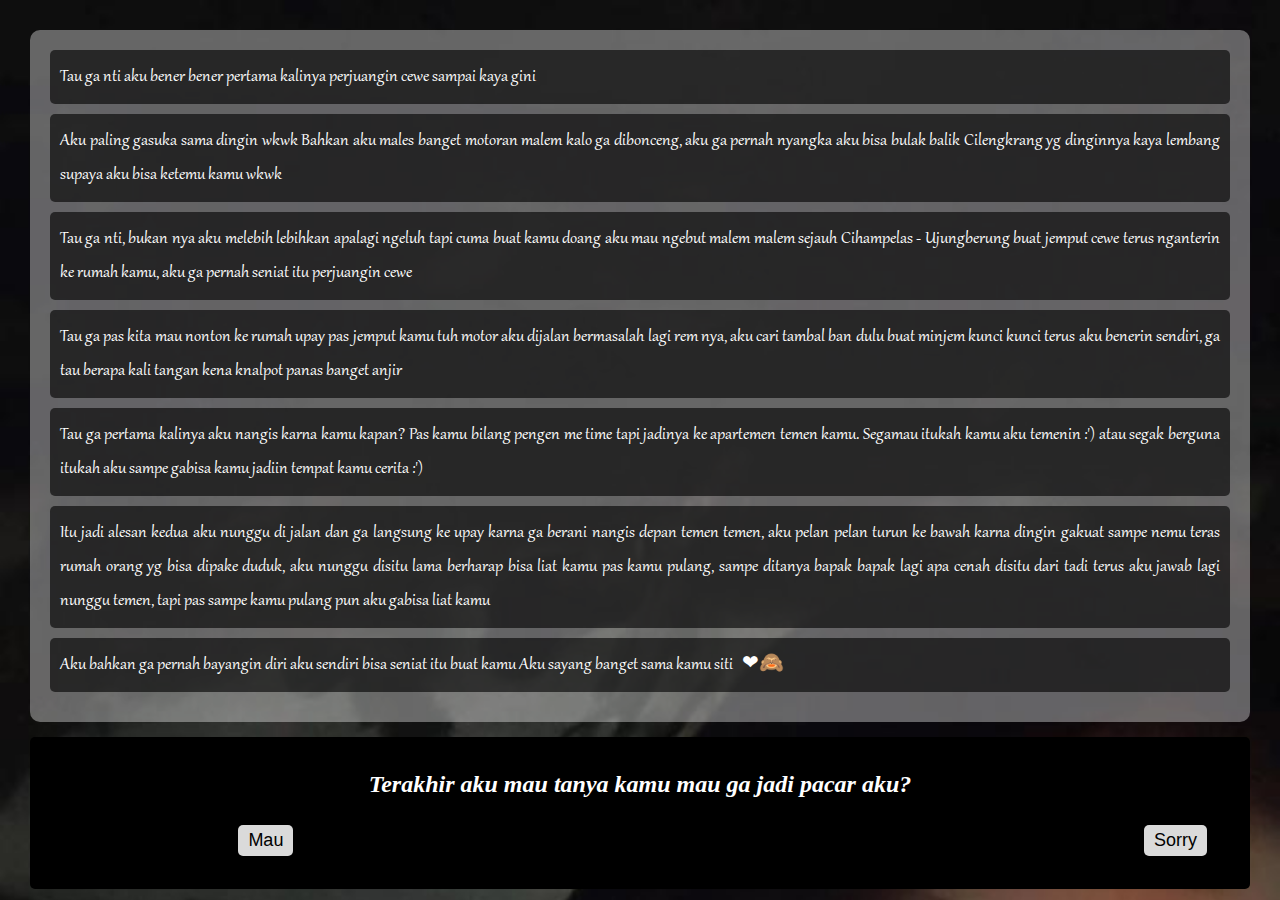
<file: page2.html>
<!DOCTYPE html>
<html>

<head>
  <meta charset="UTF-8">
  <meta name="viewport" content="width=device-width, initial-scale=1">
  <title>Secret Page</title>
  <link rel="stylesheet" href="../css/style.css">
</head>

<body>
  <div class="main">
    <div class="context">Tau ga nti aku bener bener pertama kalinya perjuangin cewe sampai kaya gini</div>
    <div class="context">Aku paling gasuka sama dingin wkwk
      Bahkan aku males banget motoran malem kalo ga dibonceng, aku ga pernah nyangka aku bisa bulak balik Cilengkrang yg dinginnya kaya lembang supaya aku bisa ketemu kamu wkwk</div>
    <div class="context">Tau ga nti, bukan nya aku melebih lebihkan apalagi ngeluh tapi cuma buat kamu doang aku mau ngebut malem malem sejauh Cihampelas - Ujungberung buat jemput cewe terus nganterin ke rumah kamu, aku ga pernah seniat itu perjuangin cewe</div>
    <div class="context">Tau ga pas kita mau nonton ke rumah upay pas jemput kamu tuh motor aku dijalan bermasalah lagi rem nya, aku cari tambal ban dulu buat minjem kunci kunci terus aku benerin sendiri, ga tau berapa kali tangan kena knalpot panas banget anjir</div>
    <div class="context">Tau ga pertama kalinya aku nangis karna kamu kapan? Pas kamu bilang pengen me time tapi jadinya ke apartemen temen kamu. Segamau itukah kamu aku temenin :') atau segak berguna itukah aku sampe gabisa kamu jadiin tempat kamu cerita :')</div>
    <div class="context">Itu jadi alesan kedua aku nunggu di jalan dan ga langsung ke upay karna ga berani nangis depan temen temen, aku pelan pelan turun ke bawah karna dingin gakuat sampe nemu teras rumah orang yg bisa dipake duduk, aku nunggu disitu lama berharap bisa liat kamu pas kamu pulang, sampe ditanya bapak bapak lagi apa cenah disitu dari tadi terus aku jawab lagi nunggu temen, tapi pas sampe kamu pulang pun aku gabisa liat kamu</div>
    <div class="context">Aku bahkan ga pernah bayangin diri aku sendiri bisa seniat itu buat kamu
      Aku sayang banget sama kamu siti &nbsp; &#10084;&#128584;
    </div>
  </div>
  
  <div class="last">
    <p><b>Terakhir aku mau tanya kamu mau ga jadi pacar aku?</b></p>
    <table style="width: 100%; margin-bottom: 20px">
      <tr style="width: 100%">
        <td><button class="btn" onclick="mau()">Mau</button></td>
        <td style="float: right; margin-right: 30px;"><button class="btn">Sorry</button></td>
      </tr>  
    </table>
  </div>
  
  <script src="js/main.js"></script>
</body>

</html>
</file>
<file: css/style.css>
body {
  font-size: 15pt;
  background: url(../img/siti.jpg) fixed;
  background-size: cover;
  margin-left: 30px;
  margin-right: 30px;
}

@font-face{
  font-family: rabbit;
  src: url(../font/YellowrabbitPersonaluse-qZYyd.otf);
}
@font-face{
  font-family: beauty;
  src: url(../font/BeautifulPeoplePersonalUse-dE0g.ttf);
} 
@font-face{
  font-family: choco;
  src: url(../font/CreamyChocolate-MVpXJ.ttf);
}
@font-face{
  font-family: denalova;
  src: url(../font/Denalova-rg3Wp.ttf);
}
@font-face{
  font-family: greatday;
  src: url(../font/GreatDayPersonalUse-14M2.ttf);
}
@font-face{
  font-family: greatday-bold;
  src: url(../font/GreatDayBoldPersonalUse-LBB3.ttf);
}
@font-face{
  font-family: regina;
  src: url(../font/ReginaScript-d9xAX.ttf);
}
@font-face{
  font-family: cour;
  src: url(../font/courier-new_[allfont.net].ttf);
}

@font-face{
  font-family: gabriola;
  src: url(../font/gabriola.ttf);
}


.main {
  margin-top: 30px;
  margin-bottom: 15px;
  background-color: #FFFFFF5E;
  color: white;
  padding: 20px 20px 20px 20px;
  border-radius: 10px;
  height:auto;
}

.button {
  width: 70px;
  height: 20px;
  border-radius: 5px;
  border: 1px solid #000000AB;
}

.img {
  scale: 1;
  height: 270px;
  margin-right: 12px;
  margin-bottom: 2px;
}

#aud {
  width: 100%;
  height: 30px;
  opacity: 30%;
  margin-bottom: -10px;
}

.main2{
  margin-top: 110px;
  margin-bottom: 50px;
  background-color: #FFFFFF5E;
  color: white;
  padding: 20px 20px 20px 20px;
  border-radius: 10px;
}

.text{
  font-size: 22px;
  color: white;
  font-family: choco;
}

.btnlove{
  background: none;
  border: 0px;
  float: right;
  margin-top: 10px;
  font-size: 25px;
  margin-bottom: 10px;
}

.text2{
  color: white;
  font-size: 18px;
  font-family: Arial, Helvetica, sans-serif;
}

.context{
  text-align: justify;
  background: #0000009C;
  margin-bottom: 10px;
  padding: 10px;
  border-radius: 5px;
  font-family: gabriola;
  font-size: 20px;
}

.last{
  font-size: 24px;
  background: black;
  color: white;
  padding: 10px;
  border-radius: 5px;
  text-align: center;
  font-style: oblique;
}

.btn{
  background: #DADADA;
  border: 0px;
  padding: 5px 10px 5px 10px;
  border-radius: 5px;
  font-size: 18px;
}
</file>
